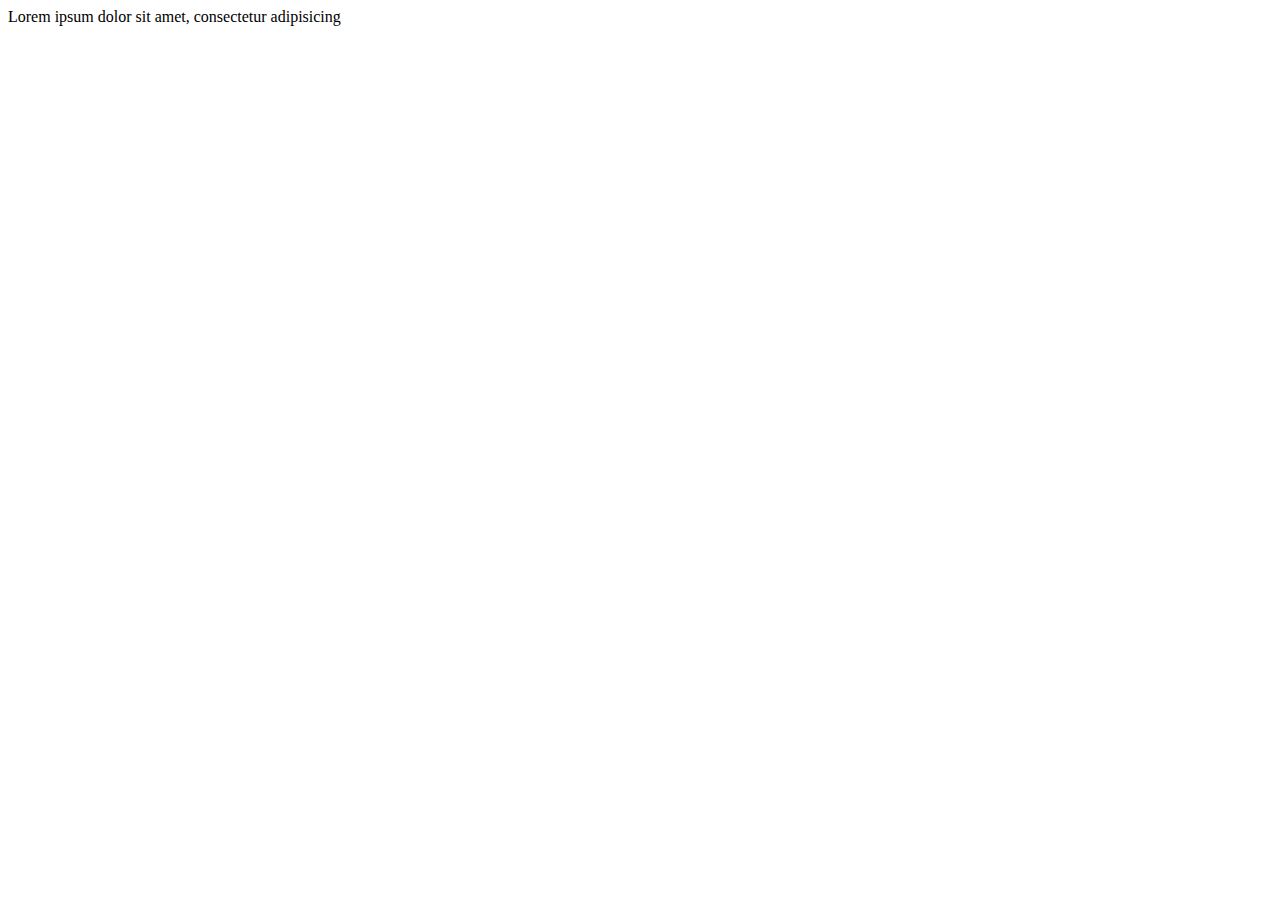
<file: index.html>
<!DOCTYPE html>
<html lang="en">
<head>
    <meta charset="UTF-8">
    <meta http-equiv="X-UA-Compatible" content="IE=edge">
    <meta name="viewport" content="width=, initial-scale=1.0">
    <title>Document</title>
</head>
<body>
    Lorem ipsum dolor sit amet, consectetur adipisicing
</body>
</html>
</file>
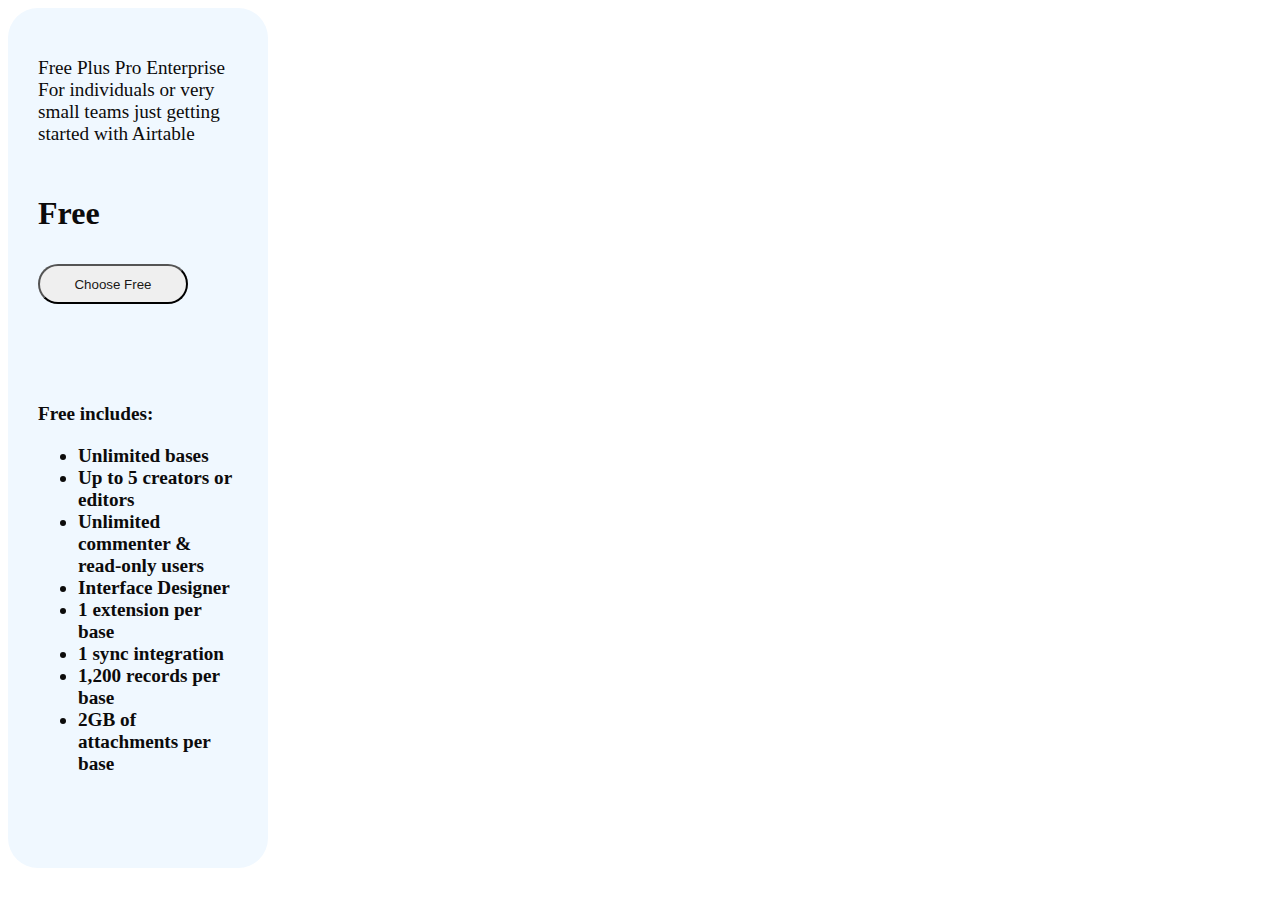
<file: cardpractice/Index.html>
<!DOCTYPE html>
<html lang="en">
<head>
    <meta charset="UTF-8">
    <meta http-equiv="X-UA-Compatible" content="IE=edge">
    <meta name="viewport" content="width=device-width, initial-scale=1.0">
    <link href="style.css" rel="stylesheet">
    <title>Document</title>
</head>
<body>
    <div class="container">
        <div class="card">
            <p>
Free Plus Pro Enterprise For individuals or very small teams just getting started with Airtable
            </p>
            <div class="free">
                <p>Free</p>
            </div>
            <input type="button" value="Choose Free" id="a">
        <p>
            <b>Free includes:</b> <br>
            <ul>
                <li><b>Unlimited bases</b></li>
                <li><b>Up to 5 creators or editors</b></li>
                <li><b>Unlimited commenter & read-only users</b></li>
                <li><b>Interface Designer</b></li>
                <li><b>1 extension per base</b></li>
                <li><b>1 sync integration</b></li>
                <li><b>1,200 records per base</b></li>
                <li><b>2GB of attachments per base</b></li>
            </ul>
        </p>
        </div>
      </div>
</body>
</html>
</file>
<file: cardpractice/style.css>
.container{
    border-color: black;
}
.container .card{
    width: 200px;
    height: 800px;
    background-color: aliceblue;
    border-radius: 30px;
    padding: 30px;
    color: rgb(12, 11, 11);
    font-size: larger;
}
.free{
    margin-top: 50px;
    font-size:xx-large;
    font-weight: bold;
    font-family: 'Times New Roman';
}
#a{
    border-radius: 25px;
    color: rgb(26, 24, 22);
    height: 40px;
    width: 150px;
    margin-bottom: 80px;
}
</file>
